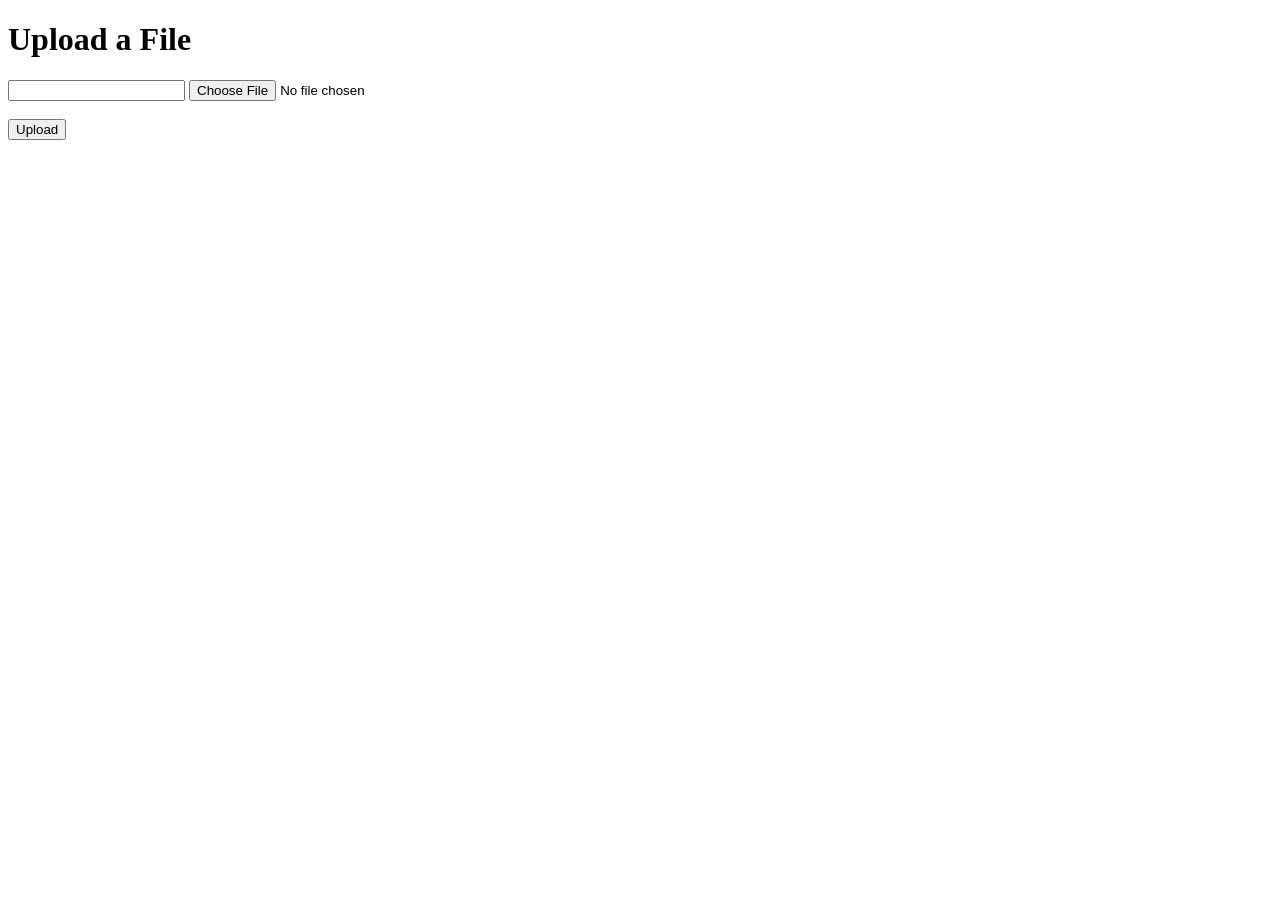
<file: runtracker/src/main/resources/templates/upload.html>
<!DOCTYPE html>
<html>
	<head>
		<title>File Upload</title>
	</head>
	<body>
		<h1>Upload a File</h1>
		<form method="POST" action="/activity" enctype="multipart/form-data">
			<input type="text" name="title" required />
			<input type="file" name="image" required /><br /><br />
			<button type="submit">Upload</button>
		</form>
	</body>
</html>
</file>
